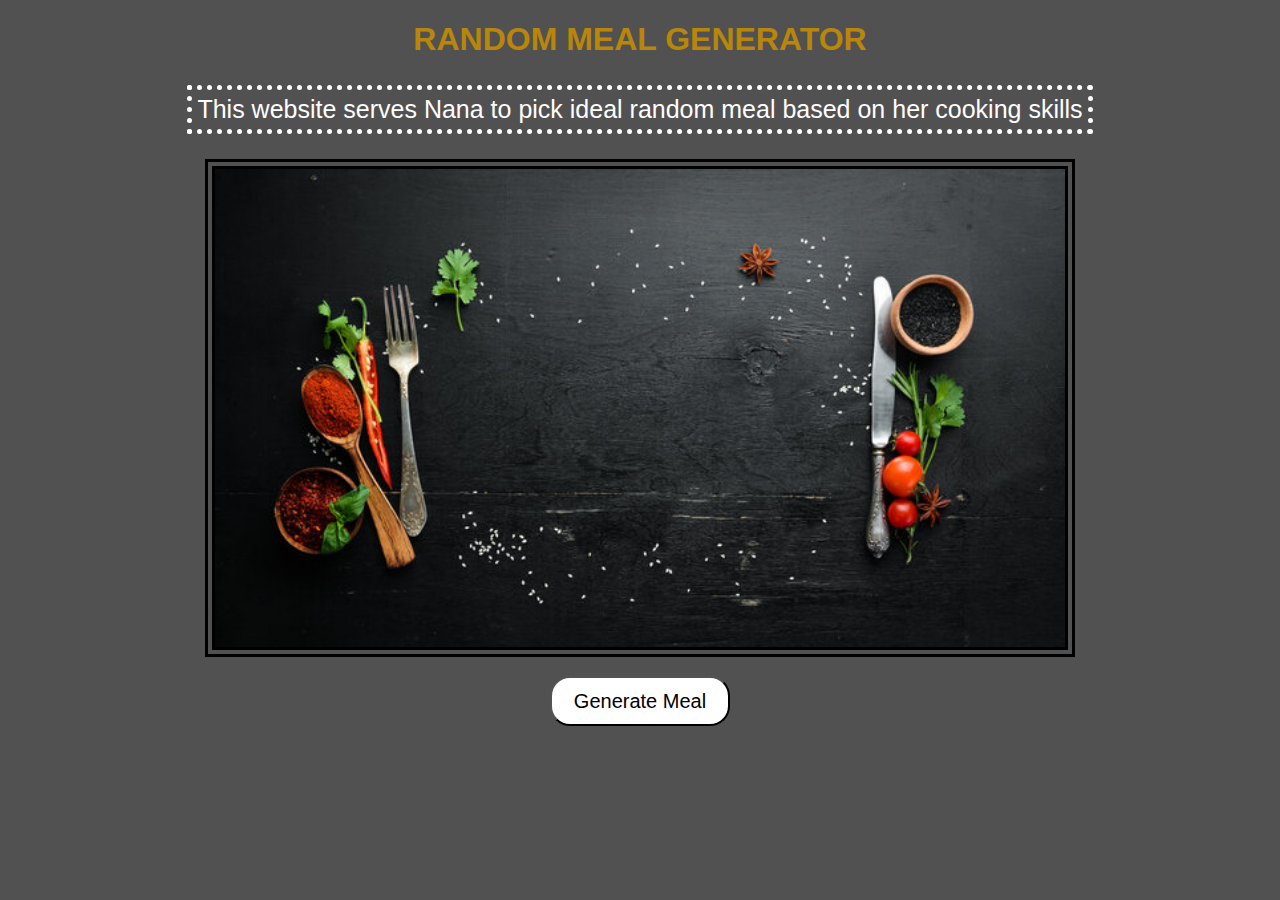
<file: index.html>
<!DOCTYPE html>
<html lang="en">
<head>
    <meta charset="UTF-8">
    <meta name="viewport" content="width=device-width, initial-scale=1.0">
    <title>Your meal is waiting for you</title>
    <link rel="stylesheet" href="style.css">
</head>
<body>

    <main>

     <div class="header">
        
        <h1>RANDOM MEAL GENERATOR</h1>

     </div>

     <div class="main-text">
        
        <p class="para">This website serves Nana to pick ideal random meal based on her  cooking skills 

     </p>

    </div>

        <div class="cooking" >

        <img class="image" src="Meal background.jpg">

        <p class="meal">წიწიბურა და მაწონი</p>
        <p class="meal">ბრინჯი და მდნარი ყველი </p>
        <p class="meal">Special Nana Dessert</p>
        <p class="meal">შემწვარი კვერცხი</p>

        </div>


     <div class="button">
        <button class="generate">Generate Meal</button>

     </div>

    </main>

     <script>

document.addEventListener('DOMContentLoaded', () => {
    const meals = document.querySelectorAll('.meal');
    const button = document.querySelector('.generate');

    button.addEventListener('click', () => {
        // Hide all meals
        meals.forEach(meal => meal.style.display = 'none');
        
        // Generate a random index
        const randomIndex = Math.floor(Math.random() * meals.length);
        
        // Display the randomly selected meal
        meals[randomIndex].style.display = 'block';
    });
});


     </script>

    
</body>
</html>
</file>
<file: style.css>
html{ 
    font-size: 16;
    font-family: Arial, Helvetica, sans-serif;
    background-color: rgb(82, 81, 81)
};

main { 

    display: grid;


}

.header { 
    margin-top: 15px;
    text-align: center;
    color: darkgoldenrod;
    
    
}

.main-text { 
    text-align: center;
}


.cooking { 

    text-align: center;
    position: relative;


}


.image{ 
    border: 10px double black;
    display: inline-block;
    width: 850px;

}

.button { 
    text-align: center;
}

 button { 
    display: inline;
    margin-top: 15px;
    width: 180px;
    height: 50px;
    border-radius: 20px;
    font-size: 20px;
    box-shadow: 10px;
    background-color: white;
    cursor:pointer;
    transition: background-color 0.7s ease;

 }

 button:hover { 
    background-color: darkgoldenrod;

 }

 .para { 

    font-size: 25px;
    border: 5px dotted rgb(255, 255, 255);
    display: inline-block;
    color: rgb(255, 255, 255);
    padding: 5px;
    margin-top: 5px;
 }

 
 .cooking .meal {
    position: absolute;
    top: 50%;
    left: 50%;
    transform: translate(-50%, -50%);
    color: white;
    font-size: 24px;
    font-weight: bold;
    text-shadow: 2px 2px 4px rgba(0, 0, 0, 0.5);
    display: none;
}
</file>
